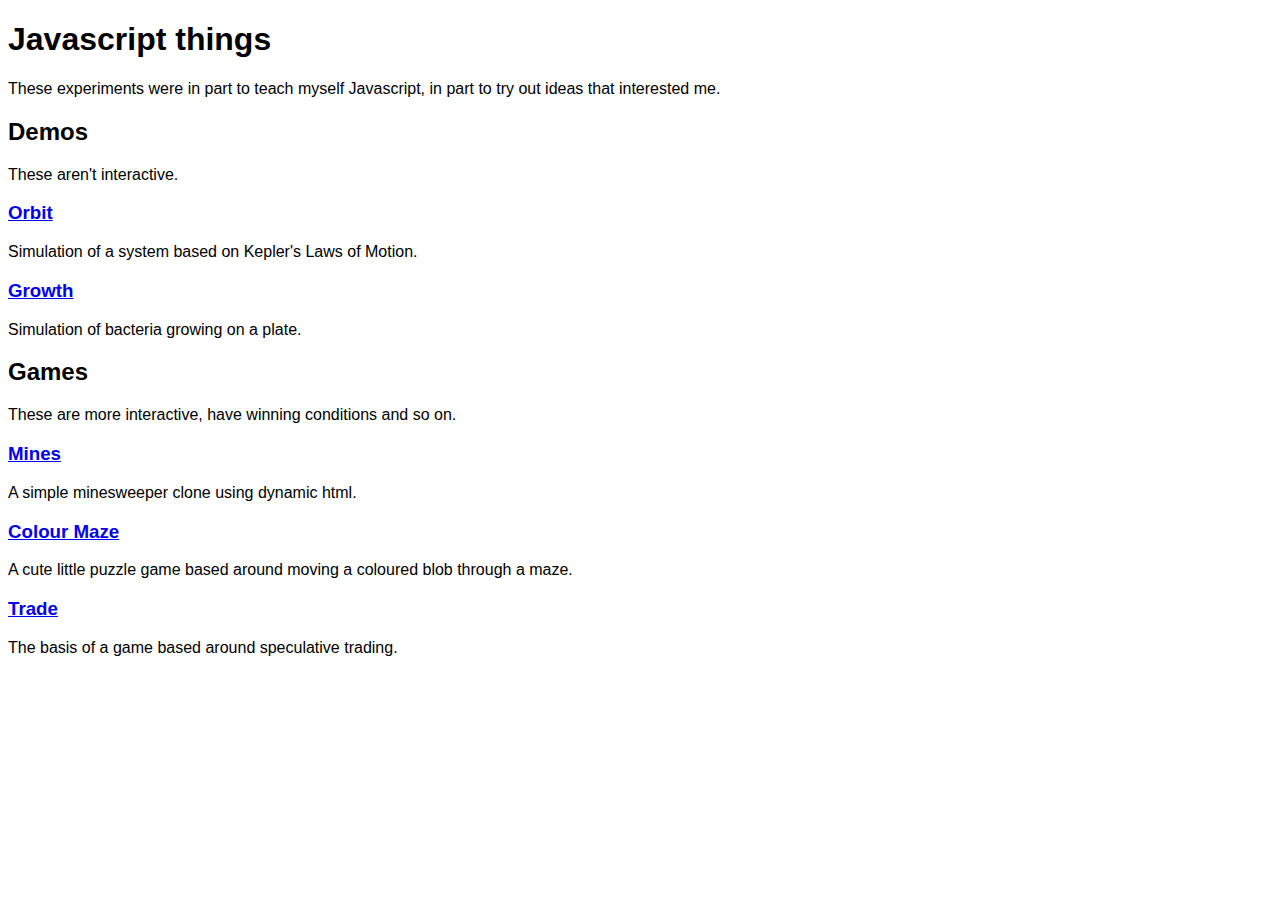
<file: index.html>
<!doctype html>
<html>
<head>
<title>Experiments and so on</title>
<link rel="stylesheet" href="/stylesheet.css"></link>
</head>
<body>

<h1>Javascript things</h1>

<p>These experiments were in part to teach myself Javascript, in part to try
out ideas that interested me.</p>

<h2>Demos</h2>
<p>These aren't interactive.</p>

<a href="/orbit.html"><h3>Orbit</h3></a>

<p>Simulation of a system based on Kepler's Laws of Motion.</p>

<a href="/growth.html"><h3>Growth</h3></a>

<p>Simulation of bacteria growing on a plate.</p>

<h2>Games</h2>

<p>These are more interactive, have winning conditions and so on.</p>

<a href="/mines.html"><h3>Mines</h3></a>

<p>A simple minesweeper clone using dynamic html.</p>

<a href="/maze.html"><h3>Colour Maze</h3></a>

<p>A cute little puzzle game based around moving a coloured blob through a
maze.</p>

<a href="/trade/trade.html"><h3>Trade</h3></a>

<p>The basis of a game based around speculative trading.</p>




</body>
</html>
</file>
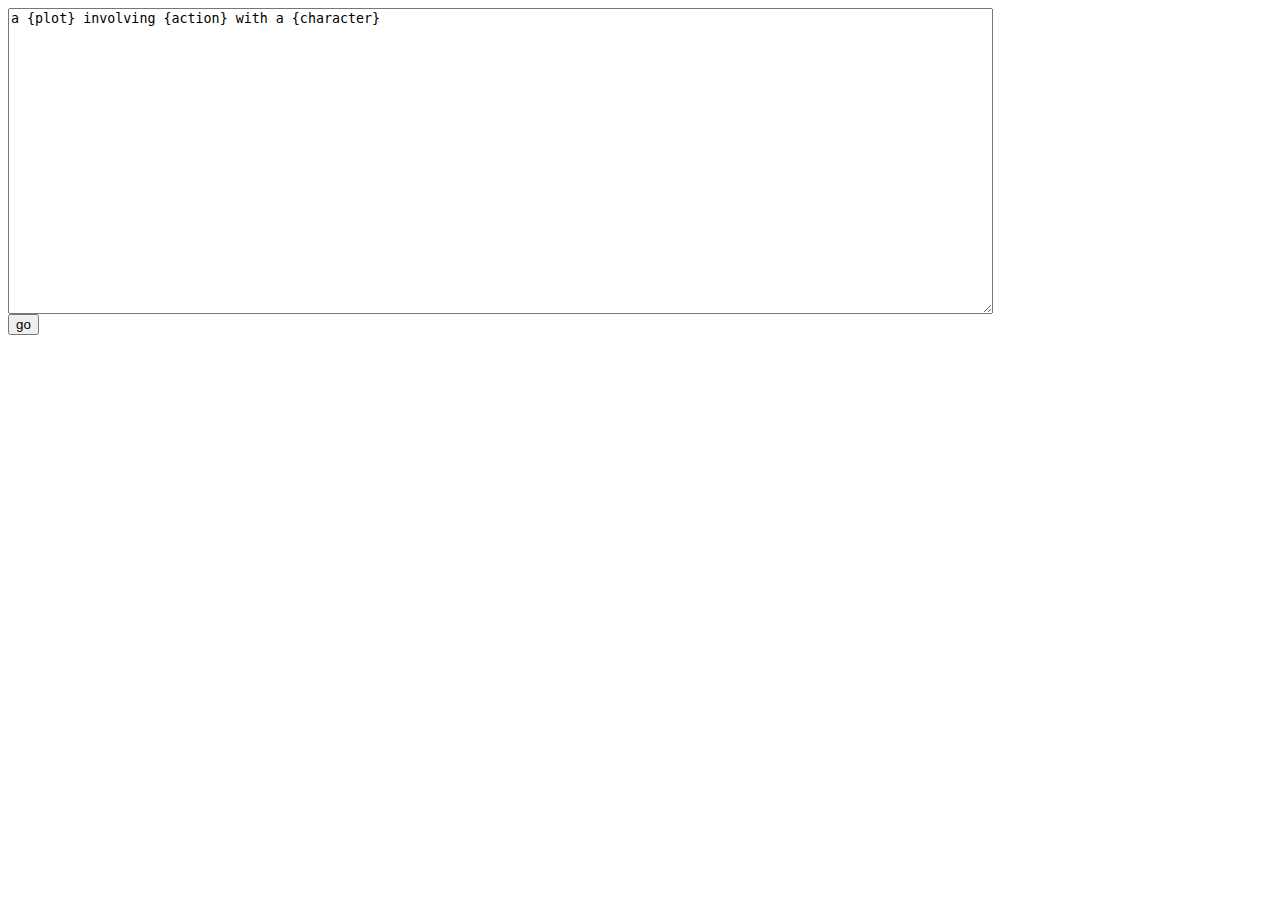
<file: madlib.html>
<?doctype html>
<html>
<head>
	<title>TVTropes Madlibs</title>
</head>
<body>
	<p id="output"></p>
	<textarea id="template" rows=20 cols=120>
a {plot} involving {action} with a {character}
</textarea><br>
	<input type="button" id="go" value="go" onclick="rplc();"></input>
	<script src="data.js"></script>
	<script>

function rplc() {
	var templ = document.getElementById("template").value;
	var outp = document.getElementById("output");
	outp.innerHTML = templ.replace(/\{(\w+)\}/g, function(drop, s) {
		var set = data[s];
		var r = getRandomInt(0, set.length);
		return set[r];
	});
}

function getRandomInt(min, max) {
	return Math.floor(Math.random() * (max - min + 1)) + min;  
}

	</script>
</body>
</html>
</file>
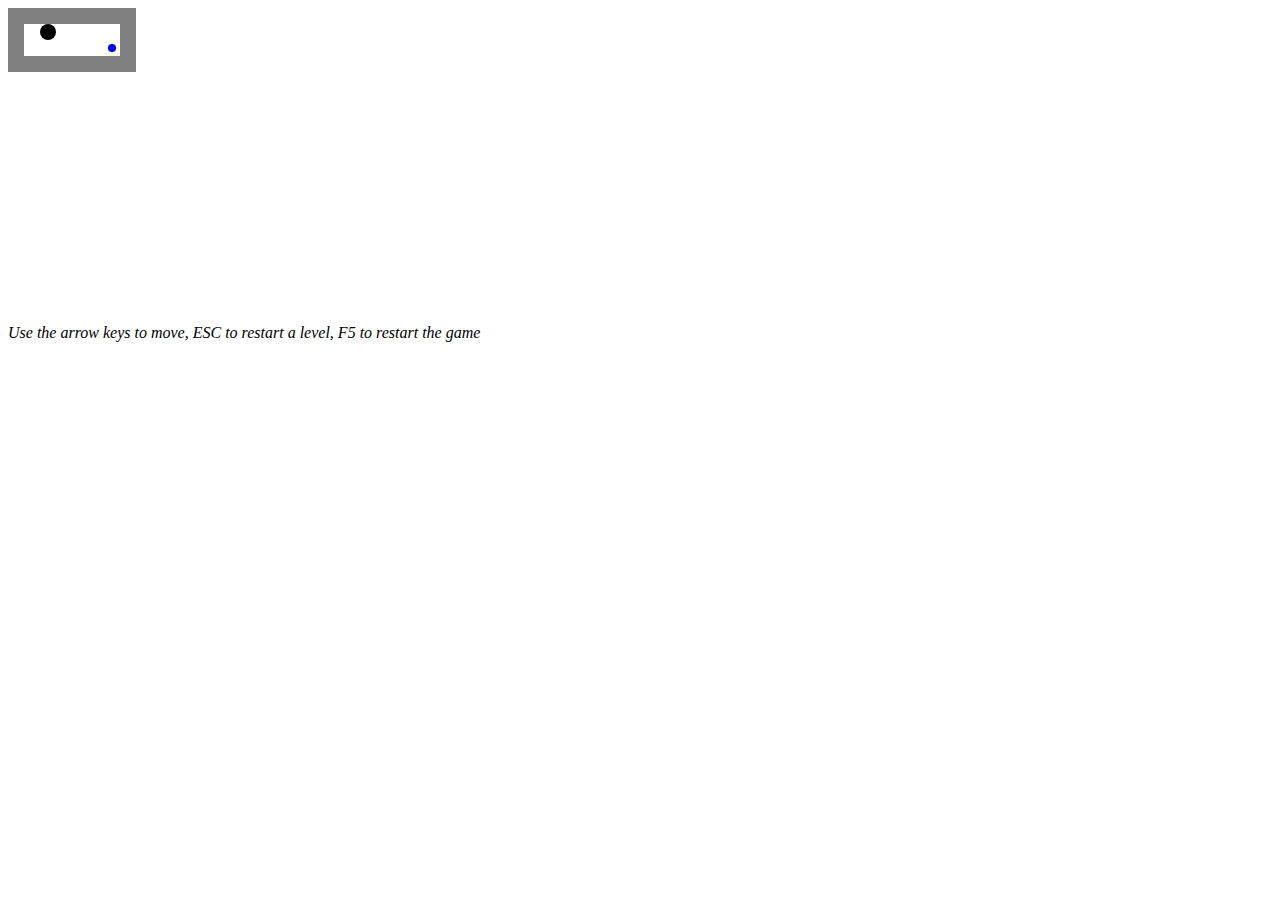
<file: maze.html>
<html>
<head><title>Colour Maze</title></head>
<body>
<canvas id=view width=640 height=300></canvas>
<p><em>Use the arrow keys to move, ESC to restart a level, F5 to restart the game</em></p>
<script>
/*
	OK, so here's a cute little game I made with Javascript.
	
	Copyright 2011 Bob Appleyard
	
	Fine for you to take it and do with it what you will, so long as you
	include this note at the top. Feel free to email me any changes:
	bob.appleyard@gmail.com
*/

ctx = document.getElementById("view").getContext("2d");
GRAIN = 16;

function circle(x, y, r, c) {
	ctx.fillStyle = c;
	ctx.beginPath();
	ctx.arc(x+0.5, y+0.5, r, 0, 2*Math.PI, false);
	ctx.fill();
}

function square(x, y, c) {
	ctx.fillStyle = c;
	ctx.fillRect(x, y, 1, 1);
}

tiles = {
	hit: function(x, y, h) {
		function block(c) {
			if (player.color != c) {
				h.block();
			}
		}
		switch (map.at(x, y)) {
			case '#': h.block(); break;
			case 'B': block("blue"); break;
			case 'Y': block("yellow"); break;
			case 'R': block("red"); break;
			case 'b': h.change("blue"); break;
			case 'y': h.change("yellow"); break;
			case 'r': h.change("red"); break;
		}
	},
	draw: function(x, y) {
		function blank() {
			square(x, y, "white");
		}
		try {
			ctx.save();
			ctx.scale(GRAIN, GRAIN);
			switch (map.at(x, y)) {
				case ' ': blank(); break;
				case '#': square(x, y, "gray"); break;
				case '.': player.init(x, y); map.set(x, y, ' '); break;
				case 'B': square(x, y, "blue"); break;
				case 'Y': square(x, y, "yellow"); break;
				case 'R': square(x, y, "red"); break;
				case 'b': blank(); circle(x, y, 0.25, "blue"); break;
				case 'y': blank(); circle(x, y, 0.25, "yellow"); break;
				case 'r': blank(); circle(x, y, 0.25, "red"); break;
			}
		} finally {
			ctx.restore();
		}	
	}
};

player = {
	init: function(x, y) {
		this.x = x;
		this.y = y;
		this.color = "black";
	},
	draw: function() {
		try {
			ctx.save();
			ctx.scale(GRAIN, GRAIN);
			circle(this.x, this.y, 0.5, this.color);
		} finally {
			ctx.restore();
		}
	},
	move: function(x, y) {
		var draw = true;
		tiles.hit(x, y, {
			block: function() {
				x = player.x;
				y = player.y;
			},
			change: function(c) {
				player.color = c; 
				map.set(x, y, ' ');
				map.c--;
				if (!map.c) {
					map.next();
					draw = false;
				}
			}
		});
		if (draw) {
			tiles.draw(this.x, this.y);
			this.x = x;
			this.y = y;
			this.draw();
		}
	}
};

map = {
	init: function(s) {
		var line = [];
		var lines = [];
		var c = 0;
		function lineEnd() {
			lines.push(line);
			line=[];
		}
		for (var i = 0; i < s.length; i++) {
			switch (s[i]) {
				case '\n': lineEnd(); break;
				case 'b':
				case 'y':
				case 'r': c++;
				default: line.push(s[i]); break;
			}
		}
		lineEnd();
		this.m = lines;
		this.c = c;
	},
	at: function(x, y) {
		return this.m[y][x];
	},
	set: function(x, y, v) {
		this.m[y][x] = v;
	},
	draw: function() {
		for (var j = 0; j < this.m.length; j++) {
			for (var i = 0; i < this.m[j].length; i++) {
				tiles.draw(i, j);
			}
		}
	},
	maps: [
		"########\n" +
		"# .    #\n" +
		"#     b#\n" +
		"########\n",
		"############\n" +
		"# .  #     #\n" +
		"#    B   b #\n" +
		"# b  #     #\n" +
		"############\n",
		"############\n" +
		"# . Bbbbbby#\n" +
		"#   #Y######\n" +
		"# b Yyyyyyb#\n" +
		"############\n",
		"#########\n" +
		"# . Rbb #\n" +
		"#rb ###B#\n" +
		"#   Yyy #\n" +
		"#########\n",
		"#########\n" +
		"#.yRbbbb#\n" +
		"#yr#bbbb#\n" +
		"#Y#######\n" +
		"#yy#\n" +
		"####\n",
		"########\n" +
		"# .   b#\n" +
		"#B#Y#B##\n" +
		"#yYbBb#\n" +
		"#B###Y##\n" +
		"#yYyYbr#\n" +
		"###y#B##\n" +
		"#bbyby#\n" +
		"#######\n",
		"###############\n" +
		"#. BrrrrB #rrr#\n" +
		"#by#rrrr# Brrr#\n" +
		"#  #R#### #rrr#\n" +
		"#  Yyyyy# #####\n" +
		"####yyyy#     #\n" +
		"   ####Y#B#####\n" +
		"      #bbbb#\n" +
		"      #bbbb#\n" +
		"      ######\n",
		"#############\n" +
		"#bbb#yyy#bbb#\n" +
		"#bbbYyyyYbbb#\n" +
		"#bbb#yyy#bbb#\n" +
		"##B###B###R##\n" +
		"#yyy#bbb#rrr#\n" +
		"#yyyYb.bBrrr#\n" +
		"#yyy#bbb#rrr#\n" +
		"##Y###R###R##\n" +
		"#bbb#rrr#yyy#\n" +
		"#bbbBrrrYyyy#\n" +
		"#bbb#rrr#yyy#\n" +
		"#############\n",
	],
	current: -1,
	next: function() {
		ctx.clearRect(0, 0, ctx.canvas.width, ctx.canvas.height);
		if (this.current+1 >= this.maps.length) {
			alert("You finished!");
			return;
		}
		++this.current;
		this.restart();
	},
	restart: function() {
		this.init(this.maps[this.current]);
		this.draw();
		player.draw();
	}
};

document.onkeypress = function(e) {
	if (!map.c) { return; }
	var x = player.x, y = player.y;
	switch (e.keyCode) {
		case 27: map.restart(); return;
		case 37: x = Math.max(0, x - 1); break;
		case 38: y = Math.max(0, y - 1); break;
		case 39: x++; break;
		case 40: y++; break;
	}
	player.move(x, y);
};

map.next();
</script>
</body>
</html>
</file>
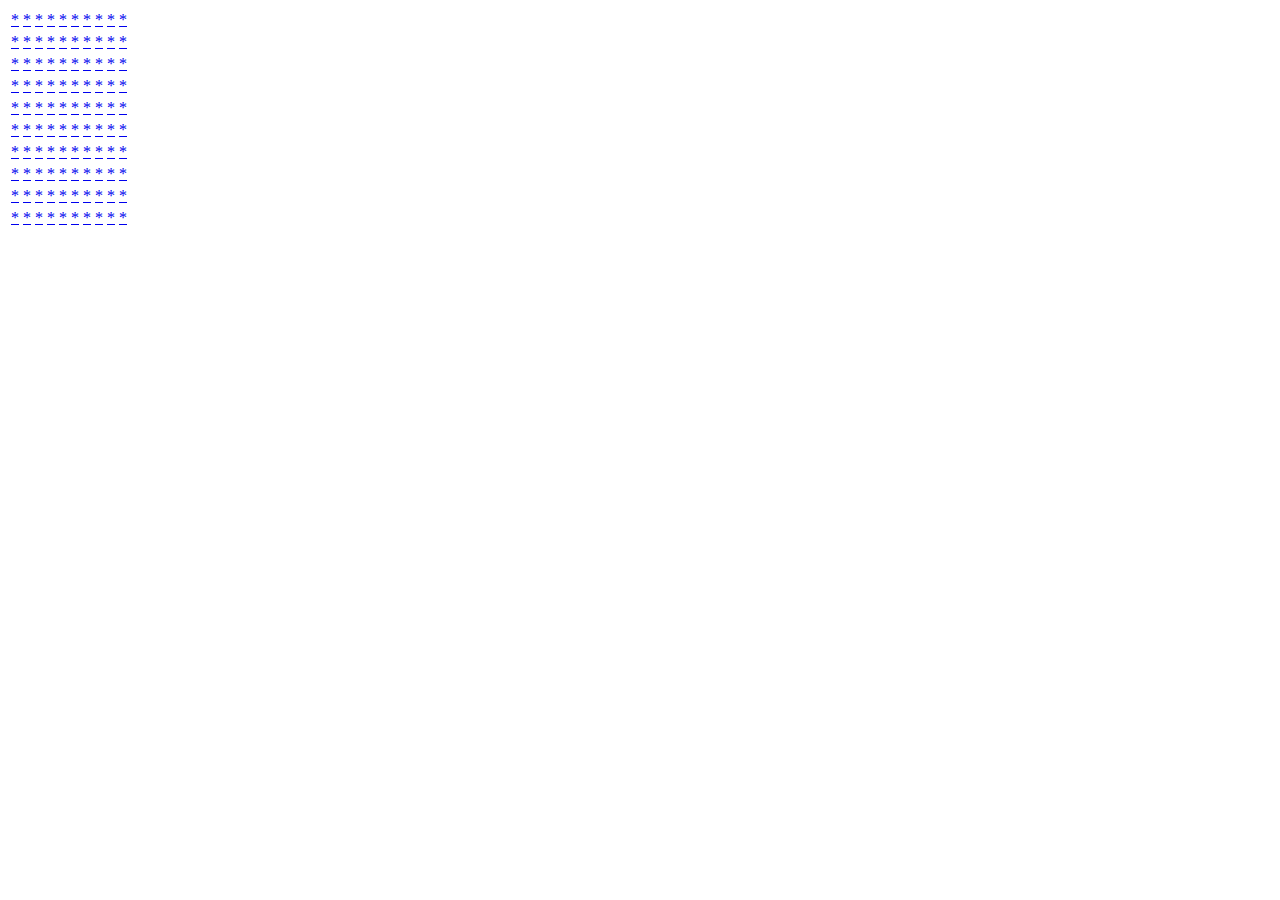
<file: mines.html>
<html>
<head><title>Minesweeper</title></head>
<style>
	td { font-family: mono }
</style>
<body>
<table id="view"></table>
<script>
var height = 10, width = 10, mines = 15, visited = 0;

function newMap() {
	blankTable();
	placeMines();
	visited = 0;
}

function blankTable() {
	var table = document.createElement('table');
	for (var j = 0; j < height; j++) {
		var row = document.createElement('tr');
		for (var i = 0; i < width; i++) {
			var cell = document.createElement('td');
			var link = document.createElement('a');
			var pos = i + ',' + j;
			link.appendChild(document.createTextNode("*"));
			link.setAttribute('href', 'javascript:cellClick(' + pos + ')');
			link.setAttribute('id', 'view-' + pos);
			cell.appendChild(link);
			row.appendChild(cell);
		}
		table.appendChild(row);
	}
	var oldTable = document.getElementById('view');
	table.setAttribute('id', 'view');
	oldTable.parentNode.replaceChild(table, oldTable);
}

function placeMines() {
	for (var i = 0; i < mines; i++) {
		var x = Math.floor(Math.random() * (height + 1));
		var y = Math.floor(Math.random() * (width + 1));
		var c = getCell(x, y);
		if (!c || c.mined) {
			i--;
			continue;
		}
		c.mined = true;
	}
}

function getCell(x, y) {
	return document.getElementById('view-' + x + ',' + y);
}

function adjacent(x, y, f) {
	f(x-1, y-1);
	f(x, y-1);
	f(x+1, y-1);
	f(x-1, y);
	f(x+1, y);
	f(x-1, y+1);
	f(x, y+1);
	f(x+1, y+1);
}

function mineCount(x, y) {
	var res = 0;
	adjacent(x, y, function (x, y) {
		var c = getCell(x, y);
		if (c && c.mined) res++;
	})
	return res;
}

function cellClick(x, y) {
	var e = getCell(x, y);
	if (e && e.hasAttribute('href')) {
		var c = mineCount(x, y);
		var t = document.createTextNode(c);
		if (e.mined) {
			alert("death");
			newMap();
			return
		}
		e.replaceChild(t, e.childNodes[0]);
		e.removeAttribute('href');
		if (c === 0) {
			adjacent(x, y, cellClick);
		}
		visited++
		if (visited === (width * height) - mines) {
			alert("success");
			newMap();
		}
	}
}

newMap();
</script>


</body>
</html>
</file>
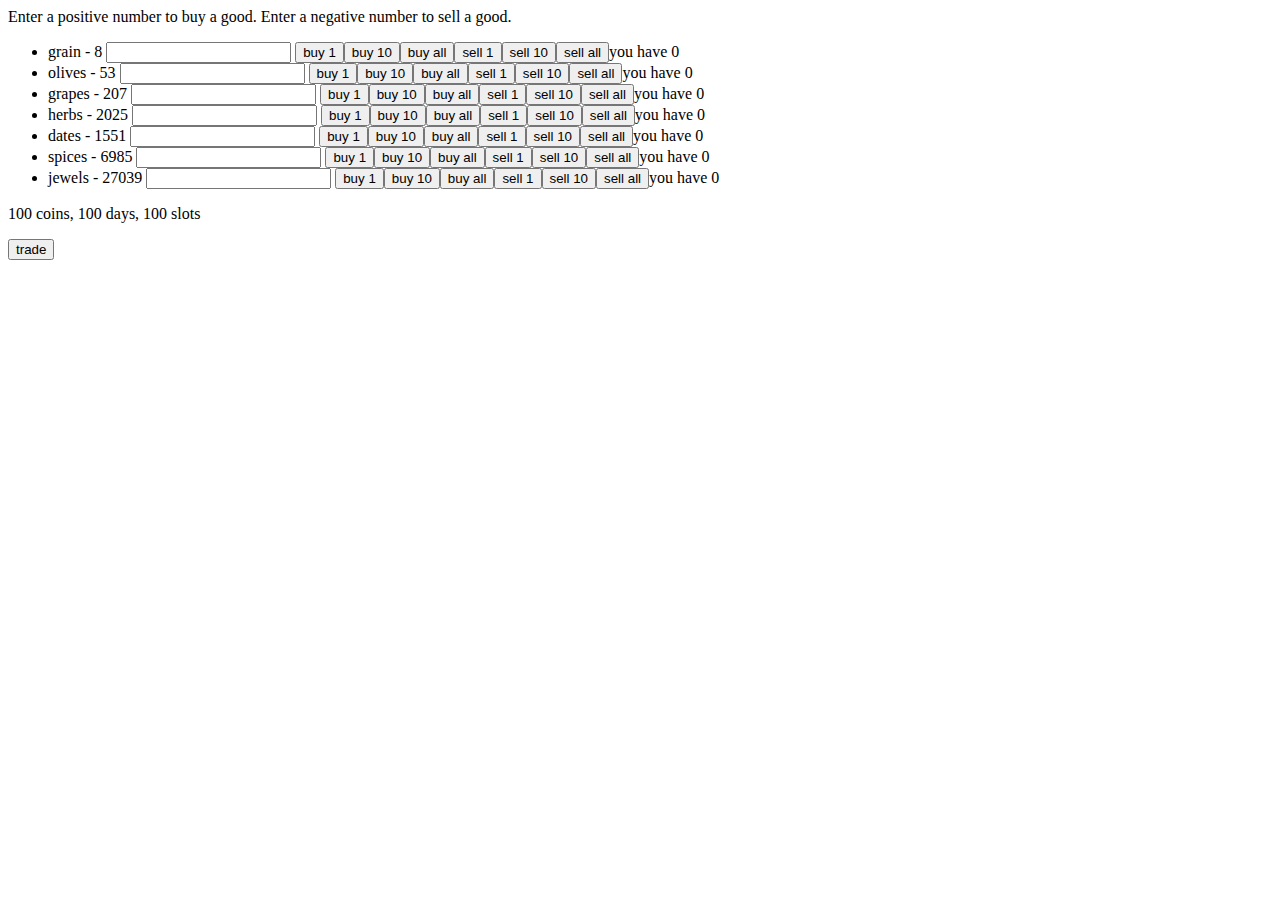
<file: trade/trade.html>
<html>
<head>
<script src="http://ajax.googleapis.com/ajax/libs/jquery/1.8.0/jquery.min.js"></script>
<script src="remedial.js"></script>
</head>
<body>
<p>Enter a positive number to buy a good. Enter a negative number to sell a
good.</p>
<ul id="items"></ul>
<p id="pocket"></p>
<p id="feedback"></p>
<button id="trade">trade</button>
<script>
$(function() {
    var market = [
	    {name: "grain", min: 5, max: 15},
	    {name: "olives", min: 50, max: 120},
	    {name: "grapes", min: 200, max: 600},
	    {name: "herbs", min: 800, max: 2500},
	    {name: "dates", min: 1500, max: 4000},
	    {name: "spices", min: 3000, max: 8500},
	    {name: "jewels", min: 10000, max: 50000},
    ];

    var pocket = {
	    coins: 100,
	    days: 100,
	    space: 100,
    };
    
    function get_named_good(name) {
        return market.filter(function(good) {
            return good.name === name;
        })[0];
    }
    
    function alter_transaction() {
        var inp = $(this).closest('li').find('input');
        var amt = $(this).data('amt');
        var cur = parseInt(inp.attr('value'));
        var name = inp.attr('id');
        console.log(inp);
        if (isNaN(cur)) {
            cur = 0;
        }
        switch (amt) {
        case '+all':
            var good = get_named_good(name);
            var affords = Math.trunc(pocket.coins / good.price);
            cur += affords;
            break;
        case '-all':
            var good = get_named_good(name);
            cur -= good.qty||0;
            break;
        default:
            cur += parseInt(amt);
        }
        if (cur > pocket.space) {
            cur = pocket.space;
        }
        if (cur === 0) {
            cur = '';
        }
        inp.attr('value', cur);
    }

    var market_view = "<li>{name} - {price} " +
                      "<input id='{name}'></input> " +
                      ([
                          {amount: 1, display: 'buy 1'},
                          {amount: 10, display: 'buy 10'},
                          {amount: '+all', display: 'buy all'},
                          {amount: -1, display: 'sell 1'},
                          {amount: -10, display: 'sell 10'},
                          {amount: '-all', display: 'sell all'}
                      ].map(function(btn) {
                          return "<button data-amt='{amount}'>{display}</button>".supplant(btn);
                      }).join('')) +
                      "you have {qty}</li>";

    function display_market() {
        var el = $("#items");
        el.empty();
        market.forEach(function(x) {
	        x.price = Math.floor(Math.random() * (x.max - x.min + 1)) + x.min;
	        el.append(market_view.supplant(x));
        });
        el.find('button').click(alter_transaction);
    }

    function display() {
	    var pocket_view = "{coins} coins, {days} days, {space} slots";
	    $("#pocket").text(pocket_view.supplant(pocket));
	    display_market();
	    display_feedback("");
    }

    function display_feedback(msg) {
	    $("#feedback").text(msg.entityify());
    }

    function validate_quantity(qty, good) {
	    if (qty == 0) {
		    throw new Error("zero trades aren't allowed");
	    }
	    if (qty < 0 && -qty > good.qty) {
		    throw new Error("not enough goods in hand");
	    }
    }

    function process_transaction() {
	    var trades = [];
	    var cost = 0, space = 0;
	    $("#items input").each(function(index) {
		    var s = $(this).attr("value");
		    var good = market[index];
		    if (s) {
			    var qty = parseInt(s);
			    if (isNaN(qty)) {
				    throw new Error("invalid input: " + s);
			    }
			    validate_quantity(qty, good);
			    cost += market[index].price * qty;
			    space += qty;
			    trades.push({index: index, qty: qty});
		    }
	    });
	    if (cost > pocket.coins) {
		    throw new Error("costs too much");
	    }
	    if (space > pocket.space) {
		    throw new Error("not enough slots");
	    }
	    if (trades.length == 0) {
		    throw new Error("must make a trade");
	    }
	    trades.forEach(function(x) {
		    market[x.index].qty += x.qty;
	    });
	    pocket.coins -= cost;
	    pocket.space -= space;
    }


    $("#trade").click(function() {
	    try {
		    if (pocket.days <= 0) {
			    throw new Error("out of time");
		    }
		    process_transaction();
		    pocket.days--;
		    display();
	    } catch(err) {
		    display_feedback(err.toString());
	    }
    });

    market.forEach(function(x) {
	    x.qty = 0;
    });

    display();
});

</script>

</body>
</html>
</file>
<file: stylesheet.css>
html {
	font-family: helvetica, Sans-Serif;
}
</file>
